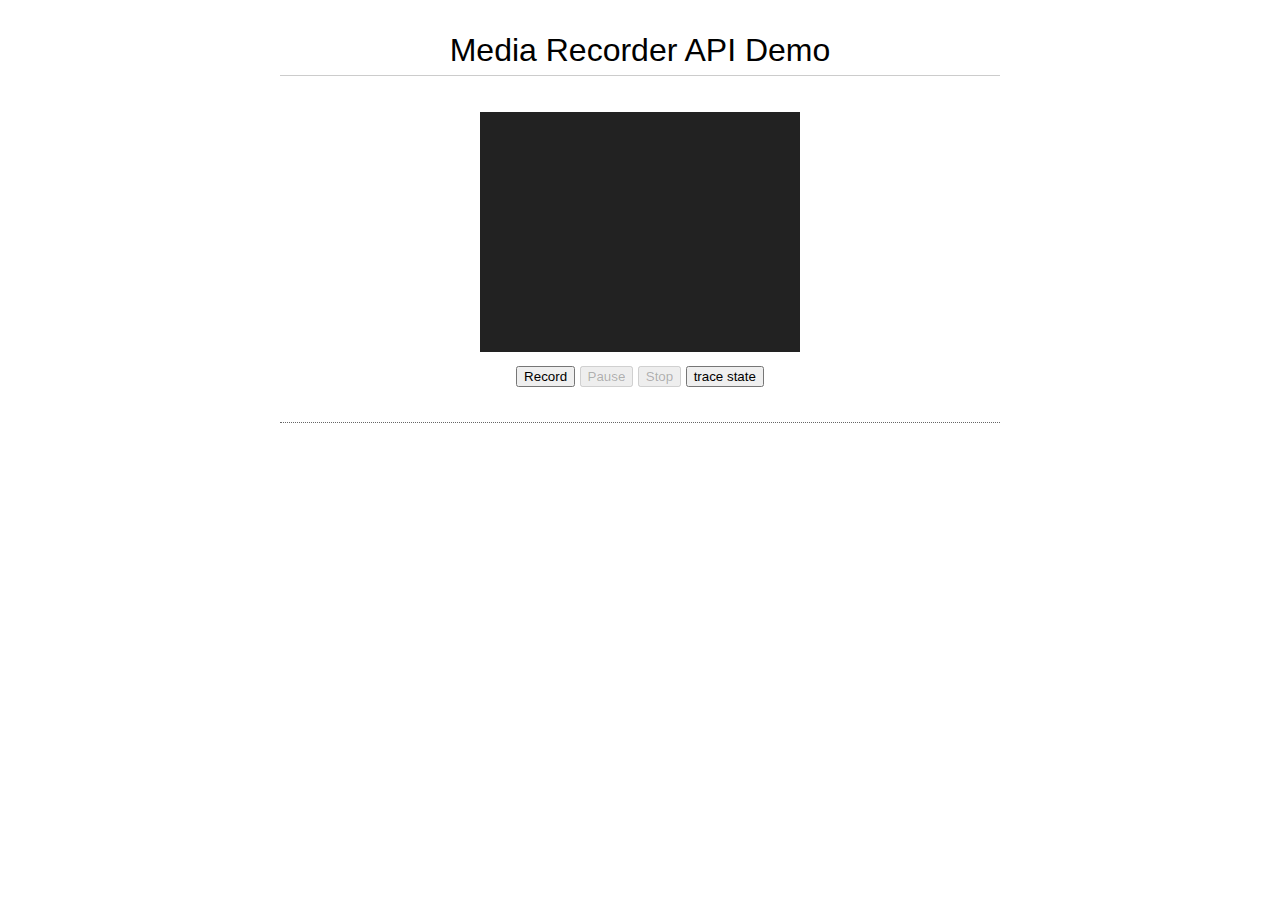
<file: demo.html>
<!DOCTYPE html>
<html>
<head>
	<meta http-equiv="Content-Type" content="text/html; charset=utf-8" />
	<meta name="viewport" content="width=device-width, minimum-scale=1.0, initial-scale=1.0, user-scalable=yes">
	<meta name="mobile-web-app-capable" content="yes">
	<meta id="theme-color" name="theme-color" content="#fff">
	<base target="_blank">
	<title>Media Recorder API Demo</title>
	<link rel="stylesheet" href="css/video.css" />
	<style>
		a#downloadLink {
			display: block;
			margin: 0 0 1em 0;
			min-height: 1.2em;
		}
		p#data {
			min-height: 6em;
		}
	</style>
</head>
<body>
	<div id="container">
	<div style = "text-align:center;">
		<h1>Media Recorder API Demo </h1>
		<video controls autoplay></video><br>
		<button id="rec" onclick="onBtnRecordClicked()">Record</button>
		<button id="pauseRes"   onclick="onPauseResumeClicked()" disabled>Pause</button>
		<button id="stop"  onclick="onBtnStopClicked()" disabled>Stop</button>
		<button id="stateButton" onclick="onStateClicked()">trace state</button>
	</div>
	<a id="downloadLink" download="mediarecorder.webm" name="mediarecorder.webm" href="/Desktop"></a>
	<p id="data"></p>
	<script src="https://webrtchacks.github.io/adapter/adapter-latest.js"></script>
	<script src="js/video.js"></script>
	<div id = "text">
		<p id="Content"></p>
	</div>
</body>
</html>
</file>
<file: css/video.css>
body {
  font-family: sans-serif;
  font-weight: 300;
}

a {
  color: #4183C4;
  font-weight: 300;
  text-decoration: none;
}

a:hover {
  color: #3d85c6;
  text-decoration: underline;
}

a.twitter-follow-button {
  display: block;
  height: 32px;
}

a#viewSource {
  display: block;
  margin: 1.3em 0 0 0;
  border-top: 1px solid #999;
  padding: 1em 0 0 0;
}

div#links a {
  display: block;
  line-height: 1.3em;
  margin: 0 0 1.5em 0;
}

@media screen and (min-width: 1000px) {
  /* hack! to detect non-touch devices */
  div#links a {
    line-height: 0.8em;
  }
}

h1 a {
  font-weight: 300;
  white-space: nowrap;
}

audio {
  max-width: 100%;
}

body {
  font-family: sans-serif;
  margin: 0;
  padding: 1em;
  word-break: break-word;
}

canvas {
  background-color: #ccc;
  max-width: 100%;
  width: 100%;
}

code {
  font-family: sans-serif;
  font-weight: 400;
}

div#container {
  margin: 0 auto 0 auto;
  max-width:720px;
  padding: 1em 1.5em 1.3em 1.5em;
}

div#highlight {
  border: 1px solid #666;
  font-size: 1.2em;
  margin: 0 0 50px 0;
  padding: 0 1em 0 1em;
}

div#links {
  padding: 0.5em 0 0 0;
}

h1 {
  border-bottom: 1px solid #ccc;
  font-family: sans-serif;
  font-weight: 500;
  margin: 0 0 0.8em 0;
  padding: 0 0 0.2em 0;
}

h2 {
  color: #444;
  font-size: 1em;
  font-weight: 500;
  line-height: 1.2em;
  margin: 0 0 0.8em 0;
}

h3 {
  border-top: 1px solid #eee;
  color: #666;
  font-size: 0.9em;
  font-weight: 500;
  margin: 20px 0 10px 0;
  padding: 10px 0 0 0;
  white-space: nowrap;
}

html {
/* avoid annoying page width change
when moving from the home page */
overflow-y: scroll;
}

img {
  border: none;
  max-width: 100%;
}

input {
  font-family: sans-serif;
}

input[type=radio] {
  position: relative;
  top: -1px;
}

input[type=radio] {
position: relative;
top: -1px;
}

ol {
  padding: 0 0 0 20px;
}

p {
  color: #444;
  font-weight: 300;
  line-height: 1.6em;
}

p#data {
  border-top: 1px dotted #666;
  font-family: Courier New, monospace;
  line-height: 1.3em;
  max-height: 1000px;
  overflow-y: auto;
  padding: 1em 0 0 0;
}

p.borderBelow {
  border-bottom: 1px solid #eee;
  padding: 0 0 20px 0;
}

section p:last-of-type {
  margin: 0;
}

section {
  border-bottom: 1px solid #eee;
  margin: 0 0 30px 0;
  padding: 0 0 20px 0;
}

section:last-of-type {
  border-bottom: none;
  padding: 0 0 1em 0;
}

select {
  margin: 0 1em 1em 0;
  position: relative;
  top: -1px;
}

h1 span {
  white-space: nowrap;
}

strong {
  font-weight: 500;
}

ul {
  padding: 0 0 0 20px;
}

section p:last-of-type {
margin: 0;
}

section {
  border-bottom: 1px solid #eee;
  margin: 0 0 30px 0;
  padding: 0 0 20px 0;
}

section:last-of-type {
  border-bottom: none;
  padding: 0 0 1em 0;
}

select {
  margin: 0 1em 1em 0;
  position: relative;
  top: -1px;
}

h1 span {
  white-space: nowrap;
}

strong {
  font-weight: 500;
}

video {
  background: #222;
  margin: 10px auto; 
  width: 320px;
  height:240px;
}

@media screen and (max-width: 650px) {
  h1 {
    font-size: 24px;
  }
}

@media screen and (max-width: 550px) {
  button:active {
    background-color: darkRed;
  }
  h1 {
    font-size: 22px;
  }
}

@media screen and (max-width: 450px) {
  h1 {
    font-size: 20px;
  }
}
</file>
